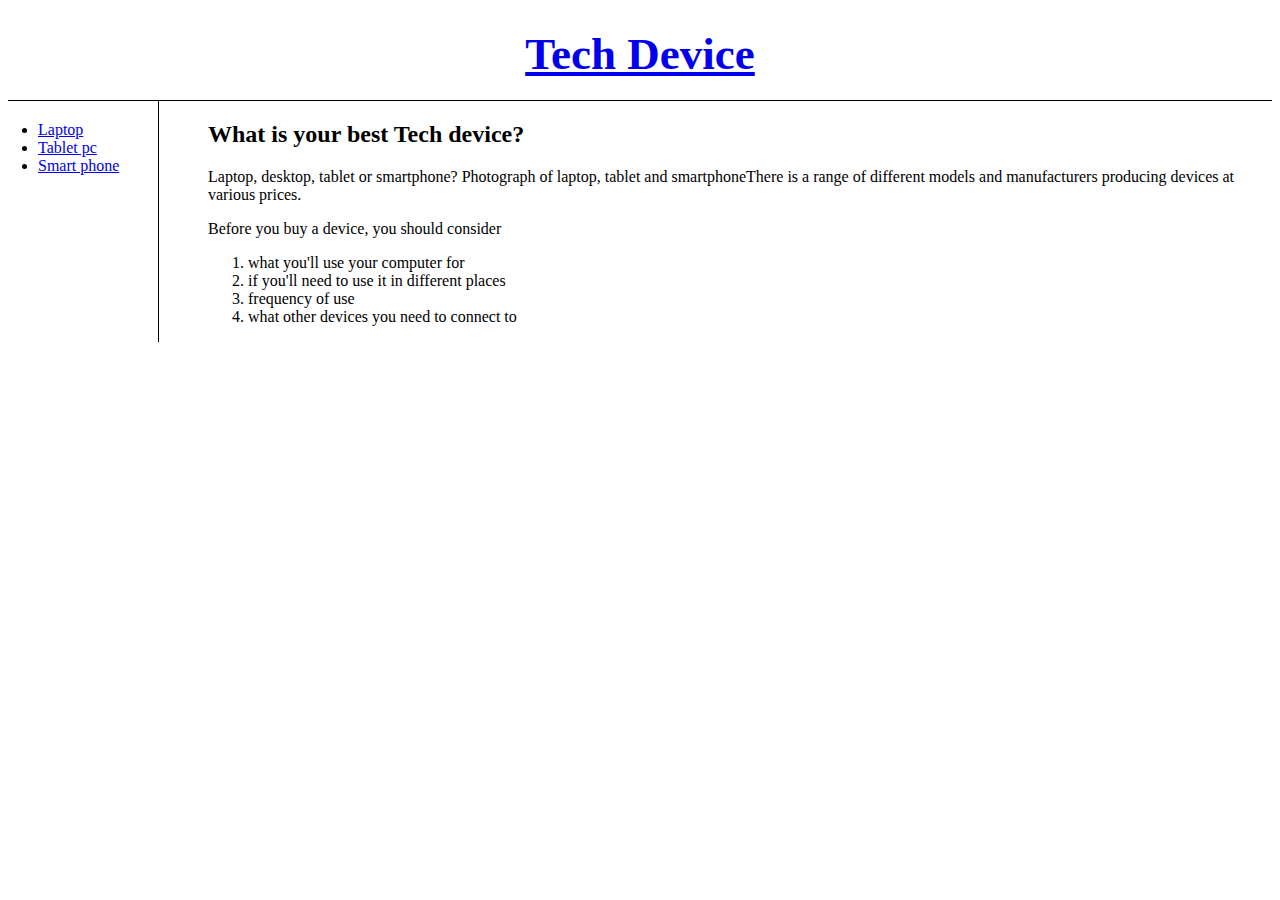
<file: index.html>
<!doctype html>
<html>
  <head>
    <title>Your best Tech device</title>
    <meta charset="utf-8">
    <style>
    h1{
      font-size: 45px;
      text-align: center;
      font-family:fantasy;
      border-bottom: 1px solid black;
      margin: 0;
      padding:20px;
    }
    ul{
      border-right: 1px solid black;
      width: 100px;
      margin: 0;
      padding: 20px
    }
    #grid{
      display: grid;
      grid-template-columns: 150px 1fr;
    }
    #grid ul{
      padding-left: 30px
    }
    #grid #article{
      padding-left: 50px;
    }
    @media(max-width:800px){
      #grid{
        display: block;
      }
      ul{
        border-right:none;
      }
      h1 {
        border-bottom:none;
      }
    }
    </style>
  </head>
  <body>
    <h1><a href="index.html">Tech Device</a></h1>
    <div id ="grid">
      <ul>
        <li><a href="1.html">Laptop</a></li>
        <li><a href="2.html">Tablet pc</a></li>
        <li><a href="3.html">Smart phone</a></li>
      </ul>
      <div id = "article">
        <h2>What is your best Tech device?</h2>
        <p>
          Laptop, desktop, tablet or smartphone?
          Photograph of laptop, tablet and smartphoneThere is a range of different models and manufacturers producing devices at various prices.
        </p>
        <p>
          Before you buy a device, you should consider
        </p>
        </p>
        <ol>
          <li>what you'll use your computer for</li>
          <li>if you'll need to use it in different places</li>
          <li>frequency of use</li>
          <li>what other devices you need to connect to</li>
        </ol>
      </div>
    </div>
  </body>
</html>
</file>
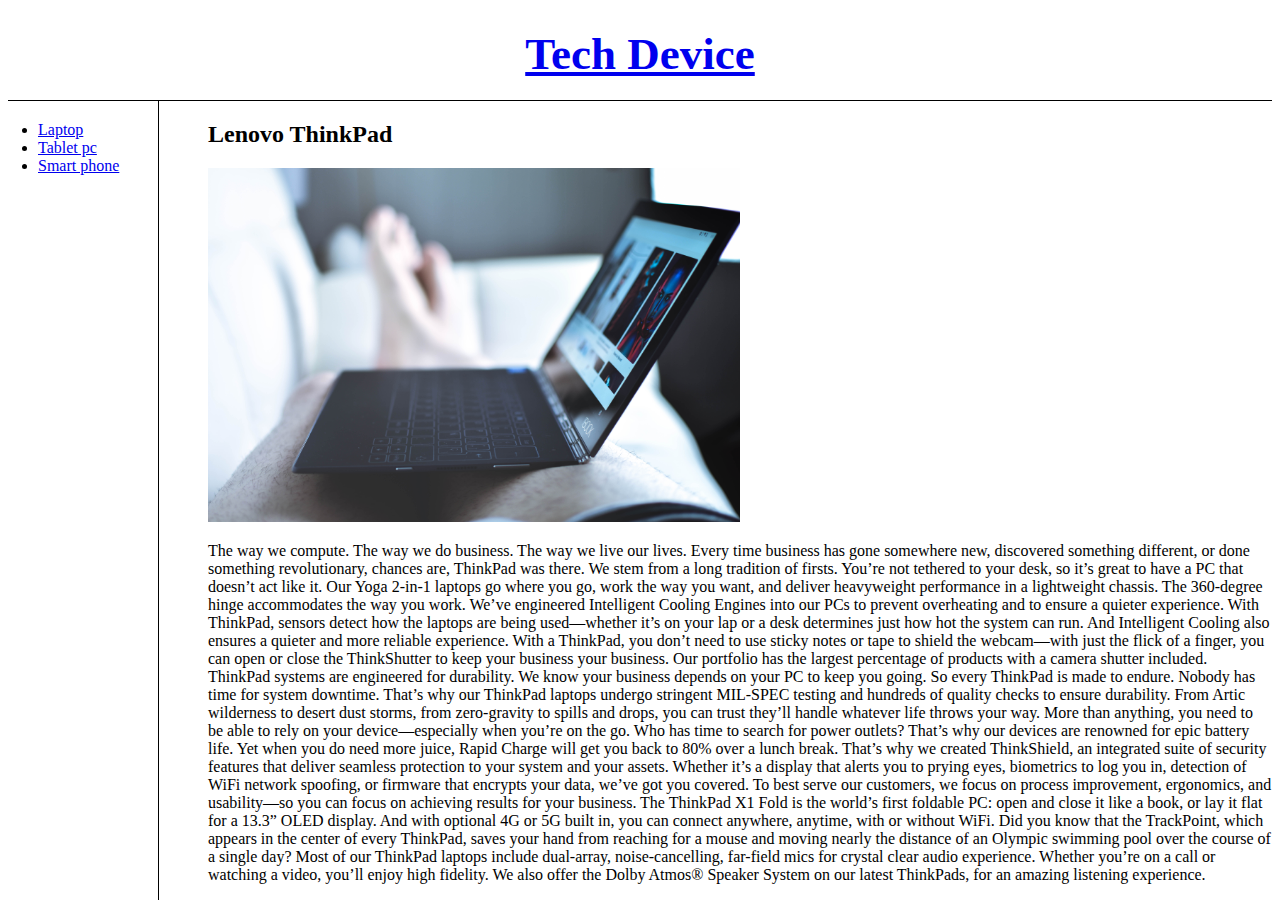
<file: 1.html>
<!doctype html>
<html>
  <head>
    <title>Your best Tech device</title>
    <meta charset="utf-8">
    <link rel="stylesheet" href="style.css">
  </head>
  <body>
    <h1><a href="index.html">Tech Device</a></h1>
    <div id ="grid">
      <ul>
        <li><a href="1.html">Laptop</a></li>
        <li><a href="2.html">Tablet pc</a></li>
        <li><a href="3.html">Smart phone</a></li>
      </ul>
      <div id = "article">
        <h2>Lenovo ThinkPad</h2>
        <a href="https://www.lenovo.com/us/en/thinkpad"><img src="Lenovo.jpg" width="50%"></a>
        <p>The way we compute. The way we do business.
          The way we live our lives. Every time business has gone somewhere new, discovered something different, or done something revolutionary, chances are, ThinkPad was there.
          We stem from a long tradition of firsts. You’re not tethered to your desk, so it’s great to have a PC that doesn’t act like it.
          Our Yoga 2-in-1 laptops go where you go, work the way you want, and deliver heavyweight performance in a lightweight chassis. The 360-degree hinge accommodates the way you work.
          We’ve engineered Intelligent Cooling Engines into our PCs to prevent overheating and to ensure a quieter experience.
          With ThinkPad, sensors detect how the laptops are being used—whether it’s on your lap or a desk determines just how hot the system can run.
          And Intelligent Cooling also ensures a quieter and more reliable experience.
          With a ThinkPad, you don’t need to use sticky notes or tape to shield the webcam—with just the flick of a finger, you can open or close the ThinkShutter to keep your business your business.
          Our portfolio has the largest percentage of products with a camera shutter included. ThinkPad systems are engineered for durability.
          We know your business depends on your PC to keep you going. So every ThinkPad is made to endure. Nobody has time for system downtime.
          That’s why our ThinkPad laptops undergo stringent MIL-SPEC testing and hundreds of quality checks to ensure durability.
          From Artic wilderness to desert dust storms, from zero-gravity to spills and drops, you can trust they’ll handle whatever life throws your way.
          More than anything, you need to be able to rely on your device—especially when you’re on the go. Who has time to search for power outlets?
          That’s why our devices are renowned for epic battery life. Yet when you do need more juice, Rapid Charge will get you back to 80% over a lunch break.
          That’s why we created ThinkShield, an integrated suite of security features that deliver seamless protection to your system and your assets.
          Whether it’s a display that alerts you to prying eyes, biometrics to log you in, detection of WiFi network spoofing, or firmware that encrypts your data, we’ve got you covered.
          To best serve our customers, we focus on process improvement, ergonomics, and usability—so you can focus on achieving results for your business.
          The ThinkPad X1 Fold is the world’s first foldable PC: open and close it like a book, or lay it flat for a 13.3” OLED display.
          And with optional 4G or 5G built in, you can connect anywhere, anytime, with or without WiFi.
          Did you know that the TrackPoint, which appears in the center of every ThinkPad, saves your hand from reaching for a mouse and moving nearly the distance of an Olympic swimming pool over the course of a single day?
          Most of our ThinkPad laptops include dual-array, noise-cancelling, far-field mics for crystal clear audio experience. Whether you’re on a call or watching a video, you’ll enjoy high fidelity. We also offer the Dolby Atmos® Speaker System on our latest ThinkPads, for an amazing listening experience.
        </p>
      </div>
    </div>
  </body>
</html>
</file>
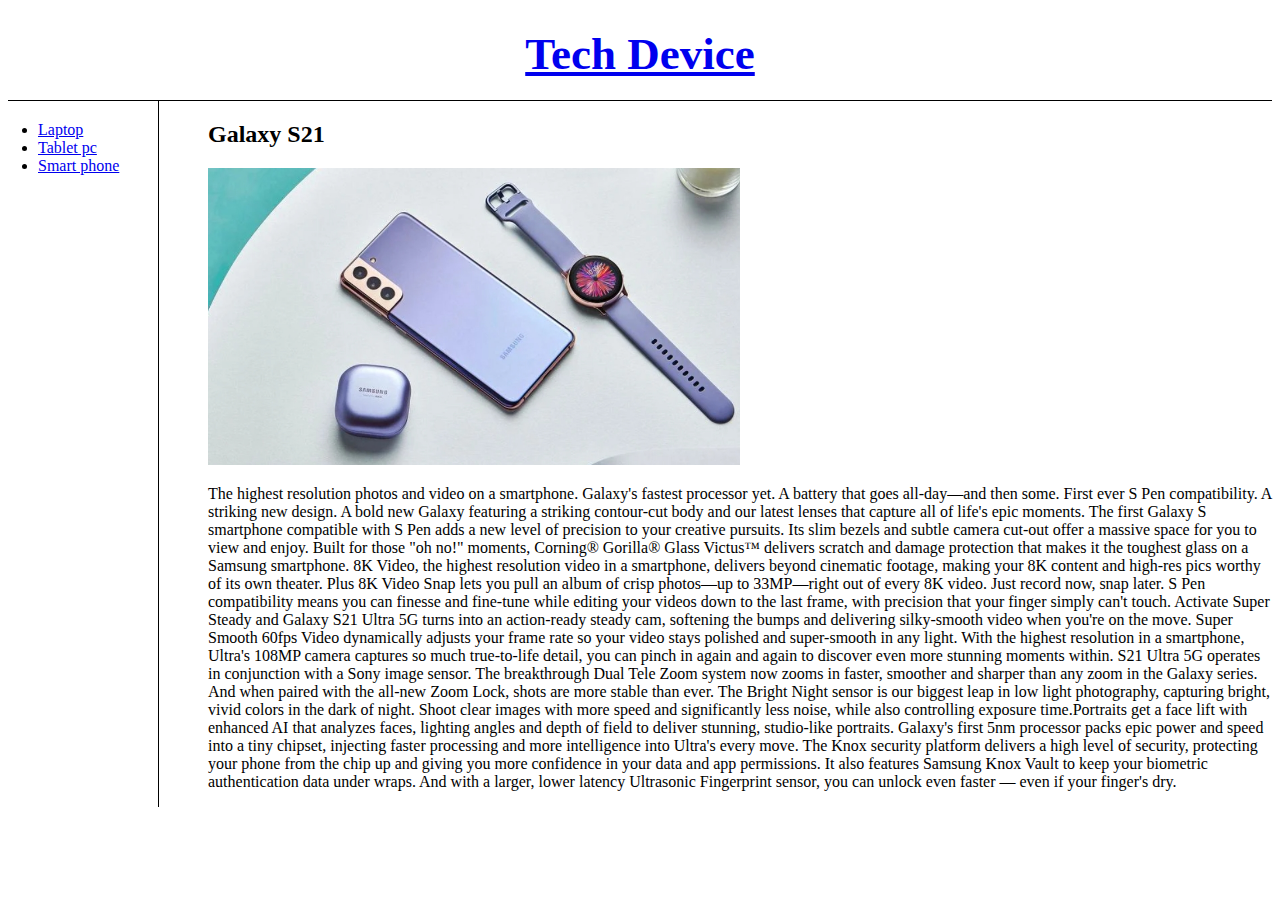
<file: 3.html>
<!doctype html>
<html>
  <head>
    <title>Your best Tech device</title>
    <meta charset="utf-8">
      <link rel="stylesheet" href="style.css">
  </head>
  <body>
    <h1><a href="index.html">Tech Device</a></h1>
    <div id ="grid">
      <ul>
          <li><a href="1.html">Laptop</a></li>
          <li><a href="2.html">Tablet pc</a></li>
          <li><a href="3.html">Smart phone</a></li>
      </ul>
      <div id = "article">
        <h2>Galaxy S21</h2>
        <a href="https://www.samsung.com/us/mobile/phones/galaxy-s/"><img src="galaxy_s21.jpg" width="50%"></a>
        <p>
          The highest resolution photos and video on a smartphone. Galaxy's fastest processor yet. A battery that goes all-day—and then some. First ever S Pen compatibility. A striking new design.
          A bold new Galaxy featuring a striking contour-cut body and our latest lenses that capture all of life's epic moments.
          The first Galaxy S smartphone compatible with S Pen adds a new level of precision to your creative pursuits.
          Its slim bezels and subtle camera cut-out offer a massive space for you to view and enjoy.
          Built for those "oh no!" moments, Corning® Gorilla® Glass Victus™ delivers scratch and damage protection that makes it the toughest glass on a Samsung smartphone.
          8K Video, the highest resolution video in a smartphone, delivers beyond cinematic footage, making your 8K content and high-res pics worthy of its own theater.
          Plus 8K Video Snap lets you pull an album of crisp photos—up to 33MP—right out of every 8K video. Just record now, snap later.
          S Pen compatibility means you can finesse and fine-tune while editing your videos down to the last frame, with precision that your finger simply can't touch.
          Activate Super Steady and Galaxy S21 Ultra 5G turns into an action-ready steady cam, softening the bumps and delivering silky-smooth video when you're on the move.
          Super Smooth 60fps Video dynamically adjusts your frame rate so your video stays polished and super-smooth in any light.
          With the highest resolution in a smartphone, Ultra's 108MP camera captures so much true-to-life detail, you can pinch in again and again to discover even more stunning moments within.
          S21 Ultra 5G operates in conjunction with a Sony image sensor. The breakthrough Dual Tele Zoom system now zooms in faster, smoother and sharper than any zoom in the Galaxy series.
          And when paired with the all-new Zoom Lock, shots are more stable than ever.
          The Bright Night sensor is our biggest leap in low light photography, capturing bright, vivid colors in the dark of night.
          Shoot clear images with more speed and significantly less noise, while also controlling exposure time.Portraits get a face lift with enhanced AI that analyzes faces, lighting angles and depth of field to deliver stunning, studio-like portraits.
          Galaxy's first 5nm processor packs epic power and speed into a tiny chipset, injecting faster processing and more intelligence into Ultra's every move.
          The Knox security platform delivers a high level of security, protecting your phone from the chip up and giving you more confidence in your data and app permissions.
          It also features Samsung Knox Vault to keep your biometric authentication data under wraps.
          And with a larger, lower latency Ultrasonic Fingerprint sensor, you can unlock even faster — even if your finger's dry.
        </p>
      </div>
    </div>
  </body>
</html>
</file>
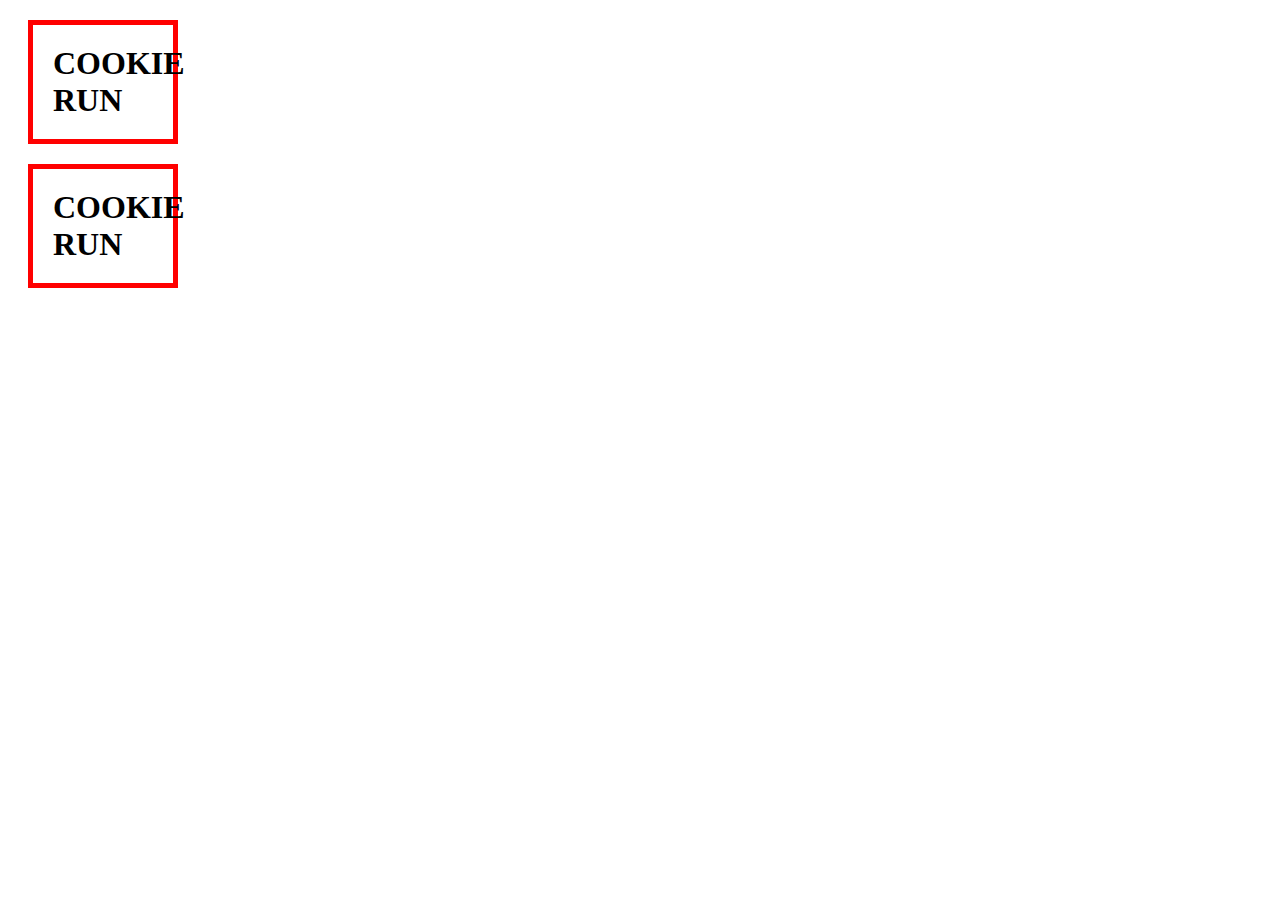
<file: box.html>
<!DOCTYPE html>
<html>
  <head>
    <meta charset="utf-8">
    <title></title>
    <style>
      /*
      bolock level element
      */
      h1{
        border:5px solid red;
        padding:20px;
        margin:20px;
        display: boclk;
        width:100px;
      }
    </style>
  </head>
  <body>
    <h1>COOKIE RUN</h1>
    <h1>COOKIE RUN</h1>
  </body>
</html>
</file>
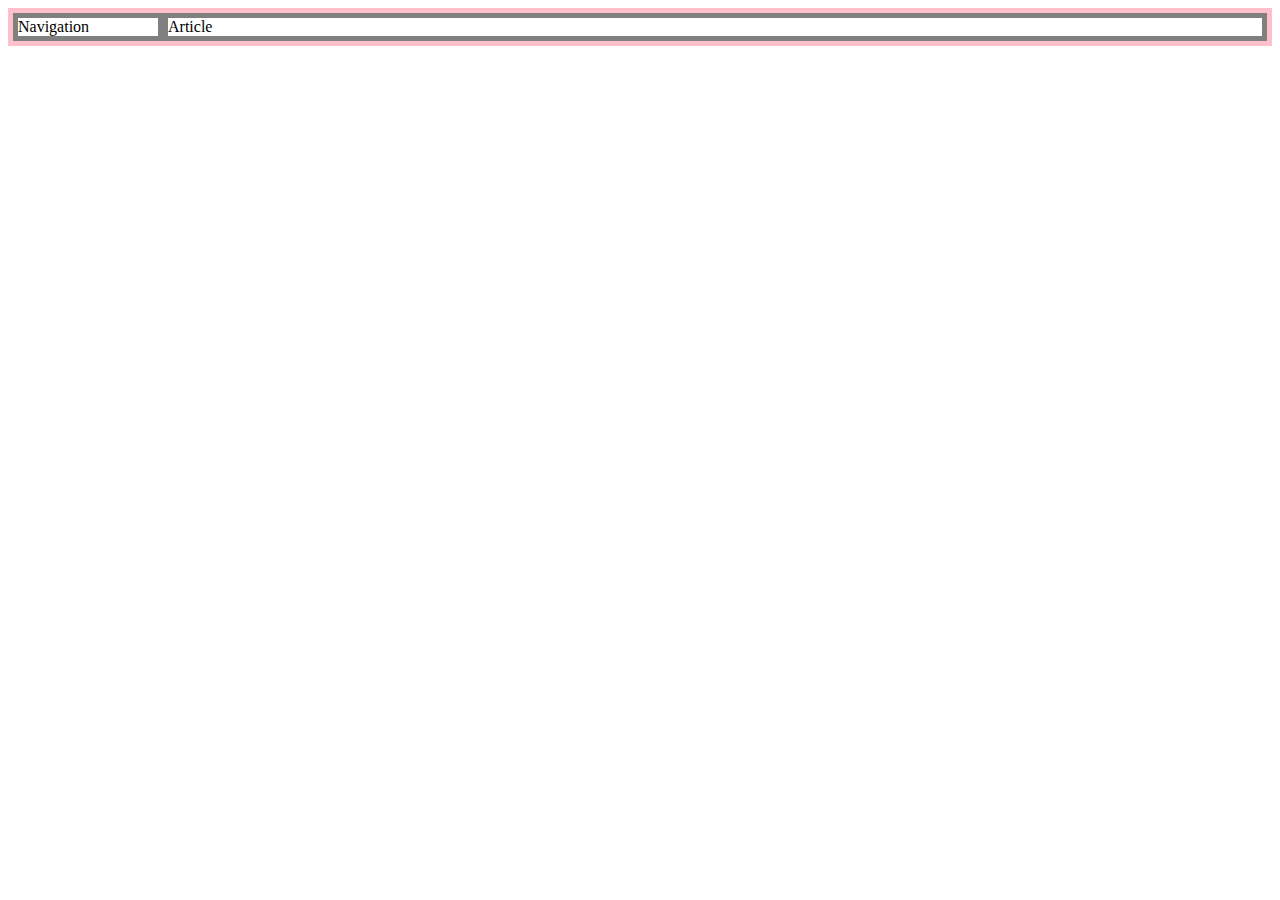
<file: grid.html>
<!DOCTYPE html>
<html>
  <head>
    <meta charset="utf-8">
    <title></title>
    <style>
      #grid
      {
        border: 5px solid pink;
        display:grid;
        grid-template-columns: 150px 1fr;
      }
      div{
        border: 5px solid gray;
      }
    </style>
  </head>
  <body>
    <div id = "grid">
      <div>Navigation</div>
      <div>Article</div>
    </div>
  </body>
</html>
</file>
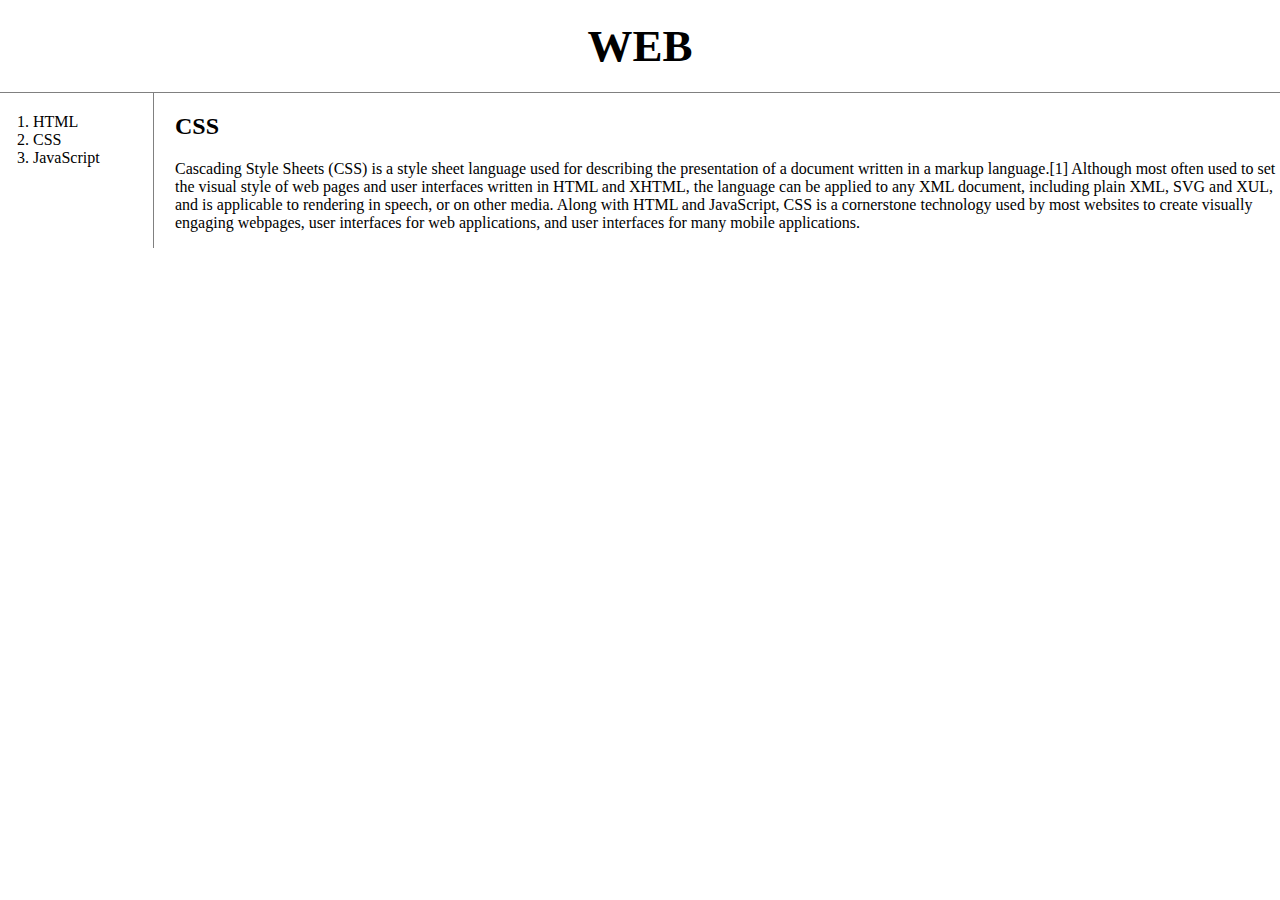
<file: test.html>
<!doctype html>
<html>
<head>
  <title>WEB - CSS</title>
  <meta charset="utf-8">
  <style>
    body{
      margin:0;
    }
    a {
      color:black;
      text-decoration: none;
    }
    h1 {
      font-size:45px;
      text-align: center;
      border-bottom:1px solid gray;
      margin:0;
      padding:20px;
    }
    ol{
      border-right:1px solid gray;
      width:100px;
      margin:0;
      padding:20px;
    }
    #grid{
      display: grid;
      grid-template-columns: 150px 1fr;
    }
    #grid ol{
      padding-left:33px;
    }
    #grid #article{
      padding-left:25px;
    }
    @media(max-width:800px){
      #grid{
        display: block;
      }
      ol{
        border-right:none;
      }
      h1 {
        border-bottom:none;
      }
    }
  </style>
</head>
<body>
  <h1><a href="index.html">WEB</a></h1>
  <div id="grid">
    <ol>
      <li><a href="1.html">HTML</a></li>
      <li><a href="2.html">CSS</a></li>
      <li><a href="3.html">JavaScript</a></li>
    </ol>
    <div id="article">
        <h2>CSS</h2>
        <p>
          Cascading Style Sheets (CSS) is a style sheet language used for describing the presentation of a document written in a markup language.[1] Although most often used to set the visual style of web pages and user interfaces written in HTML and XHTML, the language can be applied to any XML document, including plain XML, SVG and XUL, and is applicable to rendering in speech, or on other media. Along with HTML and JavaScript, CSS is a cornerstone technology used by most websites to create visually engaging webpages, user interfaces for web applications, and user interfaces for many mobile applications.
        </p>
      </div>
  </div>
  </body>
  </html>
</file>
<file: style.css>
h1{
  font-size: 45px;
  text-align: center;
  font-family:fantasy;
  border-bottom: 1px solid black;
  margin: 0;
  padding:20px;
}
ul{
  border-right: 1px solid black;
  width: 100px;
  margin: 0;
  padding: 20px
}
#grid{
  display: grid;
  grid-template-columns: 150px 1fr;
}
#grid ul{
  padding-left: 30px
}
#grid #article{
  padding-left: 50px;
}
@media(max-width:800px){
  #grid{
    display: block;
  }
  ul{
    border-right:none;
  }
  h1 {
    border-bottom:none;
  }
}
</file>
